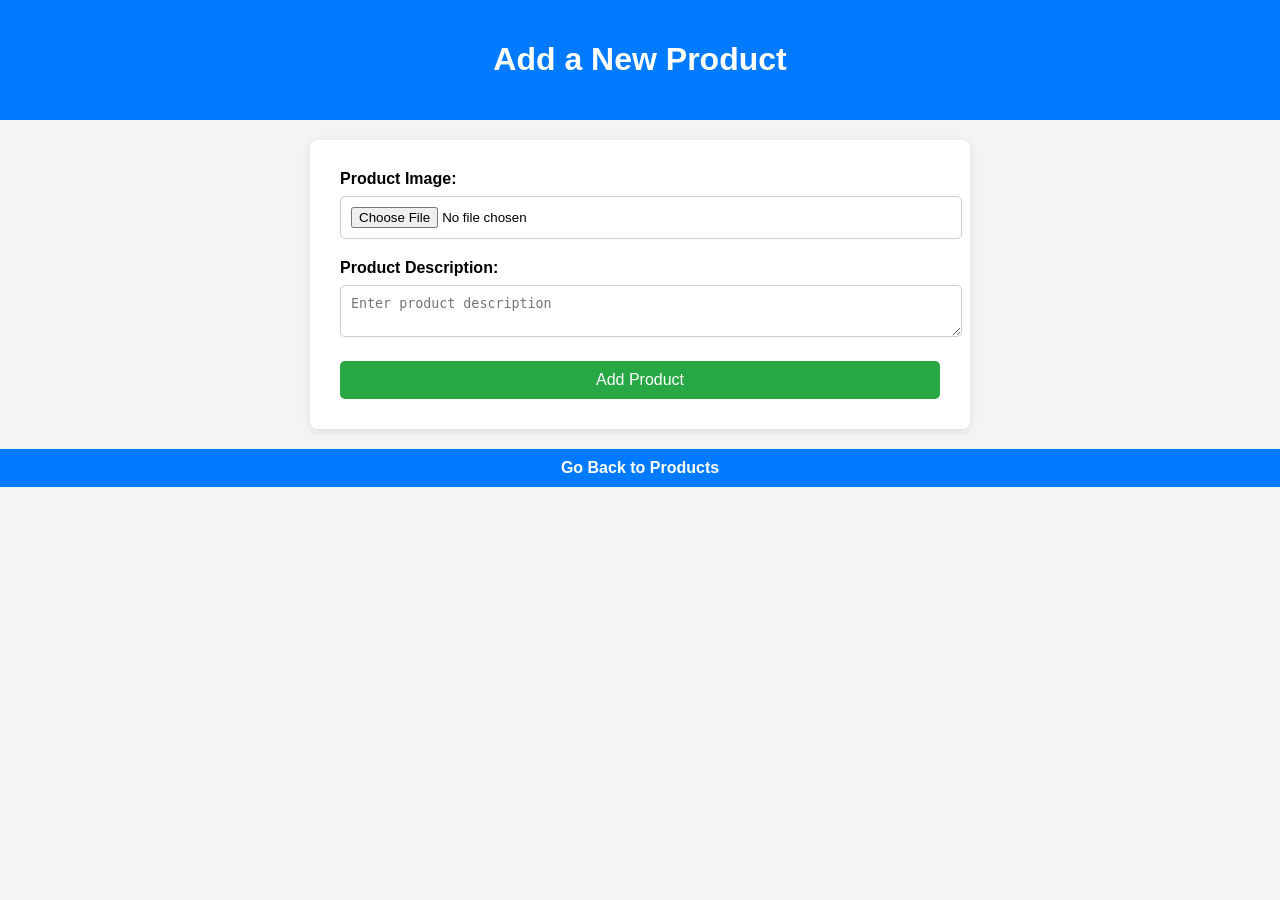
<file: ES PROJECT/add.html>
<!DOCTYPE html>
<html lang="en">
<head>
    <meta charset="UTF-8">
    <meta name="viewport" content="width=device-width, initial-scale=1.0">
    <title>Add New Product</title>
    <link rel="stylesheet" href="add.css">
</head>
<body>
    <header>
        <h1>Add a New Product</h1>
    </header>
    <main>
        <form id="add-product-form" enctype="multipart/form-data">
            <label for="product-image">Product Image:</label>
            <input type="file" id="product-image" name="product-image" accept="image/*" required>

            <label for="product-description">Product Description:</label>
            <textarea id="product-description" name="product-description" placeholder="Enter product description" required></textarea>

            <button type="submit">Add Product</button>
        </form>
    </main>
    <footer>
        <a href="index.html">Go Back to Products</a>
    </footer>
    <script src="add.js"></script>
</body>
</html>
</file>
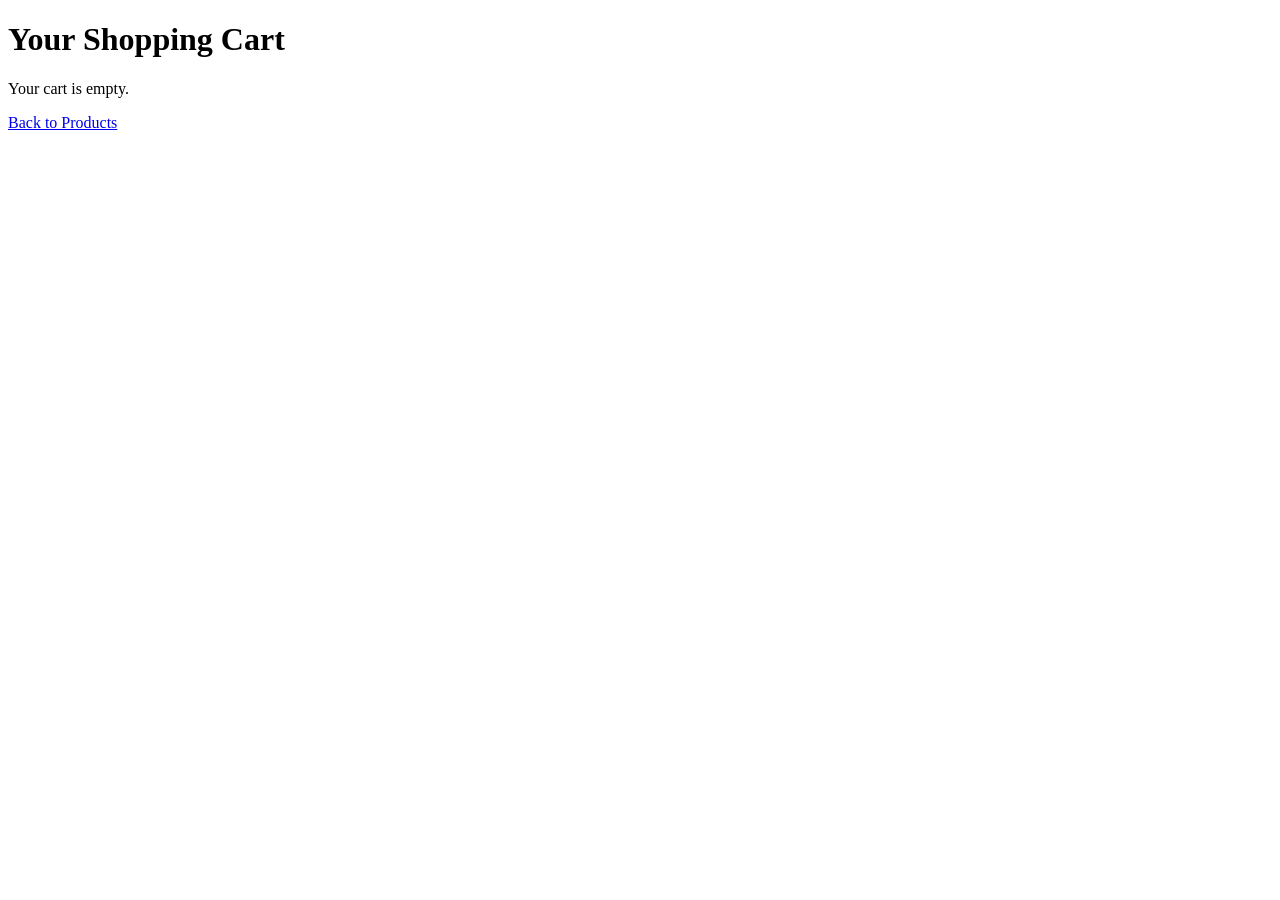
<file: ES PROJECT/cart.html>
<!DOCTYPE html>
<html lang="en">
<head>
    <meta charset="UTF-8">
    <meta name="viewport" content="width=device-width, initial-scale=1.0">
    <title>Shopping Cart</title>
    <link rel="stylesheet" href="cart.css">
</head>
<body>
    <header>
        <h1>Your Shopping Cart</h1>
    </header>
    <main>
        <div id="cart-items">
            <!-- Dynamically added cart items will be displayed here -->
        </div>
    </main>
    <footer>
        <a href="index.html">Back to Products</a>
    </footer>
    <script src="cart.js"></script>
</body>
</html>
</file>
<file: ES PROJECT/add.css>
body {
    font-family: Arial, sans-serif;
    margin: 0;
    background-color: #f4f4f4;
}

header {
    background-color: #007bff;
    color: white;
    padding: 20px;
    text-align: center;
}

main {
    padding: 20px;
    display: flex;
    justify-content: center;
}

#add-product-form {
    background-color: white;
    padding: 30px;
    border-radius: 8px;
    box-shadow: 0 2px 10px rgba(0, 0, 0, 0.1);
    width: 100%;
    max-width: 600px;
}

#add-product-form label {
    display: block;
    font-weight: bold;
    margin-bottom: 8px;
}

#add-product-form input[type="file"],
#add-product-form textarea {
    width: 100%;
    padding: 10px;
    border: 1px solid #ccc;
    border-radius: 5px;
    margin-bottom: 20px;
}

#add-product-form button {
    background-color: #28a745;
    color: white;
    border: none;
    padding: 10px 15px;
    border-radius: 5px;
    cursor: pointer;
    width: 100%;
    font-size: 16px;
}

#add-product-form button:hover {
    background-color: #218838;
}

footer {
    text-align: center;
    padding: 10px;
    background-color: #007bff;
    color: white;
}

footer a {
    text-decoration: none;
    color: white;
    font-weight: bold;
}

footer a:hover {
    text-decoration: underline;
}
</file>
<file: ES PROJECT/cart.css>
/* Style for the grid items (products) */
.grid {
    display: grid;
    grid-template-columns: repeat(4, 1fr);
    gap: 20px;
    padding: 20px;
}

.grid-item {
    background-color: #f9f9f9;
    padding: 20px;
    text-align: center;
    border: 1px solid #ccc;
}

.grid-item img {
    max-width: 100%;
    height: auto;
}

.add-to-cart-btn {
    margin-top: 10px;
    padding: 10px;
    background-color: #4CAF50;
    color: white;
    border: none;
    cursor: pointer;
}

.add-to-cart-btn:hover {
    background-color: #45a049;
}

/* Cart Styles */
.cart-items {
    display: flex;
    flex-direction: column;
    padding: 20px;
}

.cart-item {
    display: flex;
    align-items: center;
    margin: 10px 0;
    background-color: #f4f4f4;
    padding: 10px;
    border-radius: 5px;
}

.cart-item img {
    max-width: 100px;
    height: auto;
    margin-right: 10px;
}

.cart-item p {
    margin: 0;
}
</file>
